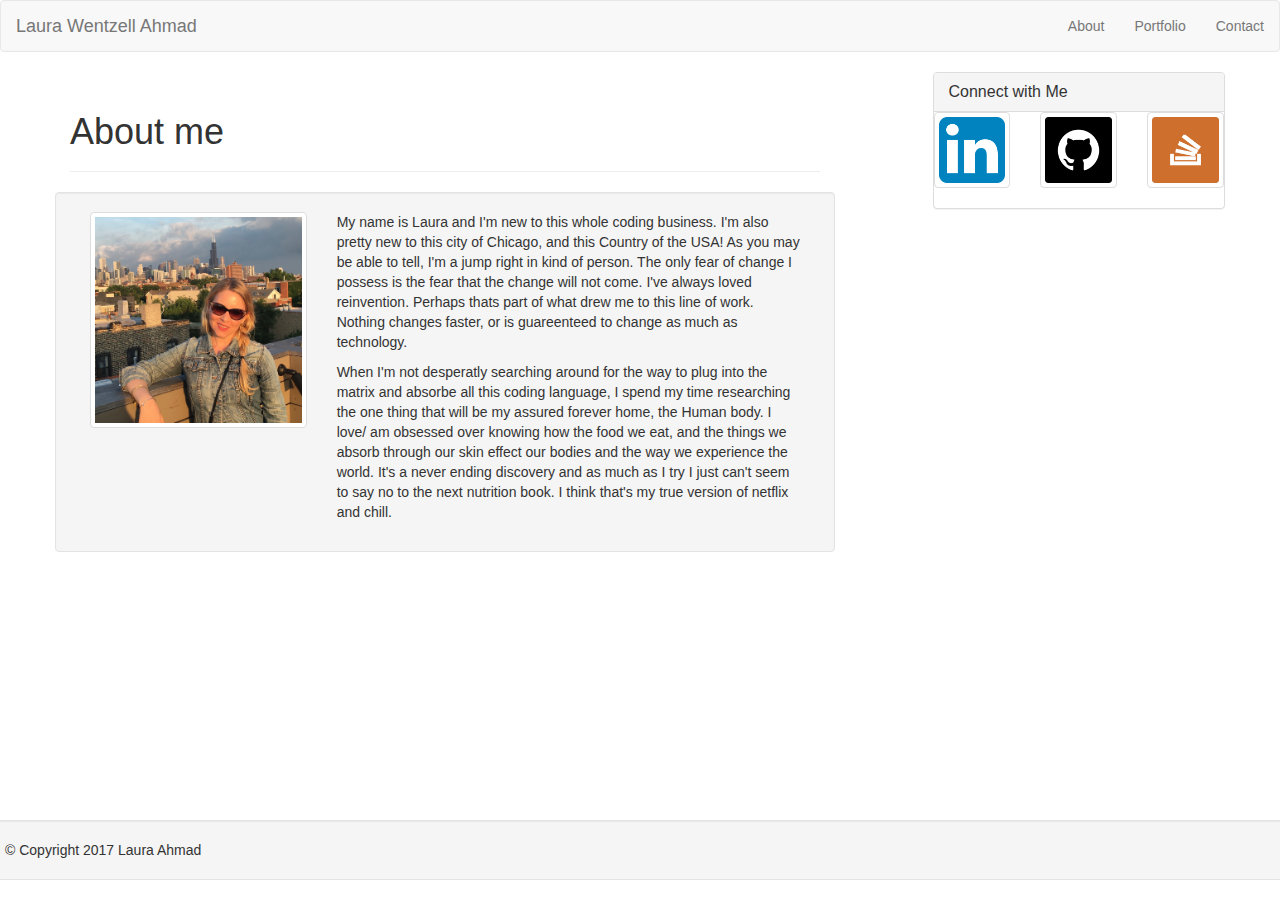
<file: index.html>
<!DOCTYPE html>
<html>

<head>
    <meta charset="UTF-8">
    <meta name="viewport" content="width=device-width, initial-scale=1">
    <title>Laura Wentzell Ahmad Portfolio</title>
    <link rel="stylesheet" type="text/css" href="assets/css/reset.css">
    <link rel="stylesheet" href="https://maxcdn.bootstrapcdn.com/bootstrap/3.3.7/css/bootstrap.min.css" integrity="sha384-BVYiiSIFeK1dGmJRAkycuHAHRg32OmUcww7on3RYdg4Va+PmSTsz/K68vbdEjh4u" crossorigin="anonymous">
</head>

<body>
    <!-- navbar -->
    <nav class="navbar navbar-default">
        <div class="container-fluid">
            <div class="navbar-header">
                <a class="navbar-brand">Laura Wentzell Ahmad</a>
            </div>
            <ul class="nav navbar-nav navbar-right">
                <li><a href="index.html" id="about">About</a></li>
                <li><a href="portfolio.html" id="portfolio">Portfolio</a></li>
                <li><a href="contact.html" id="contact">Contact</a></li>
                </li>
            </ul>
    </nav>
    </div>
    <!-- main content -->
    <div class=container>
        <div class="row">
            <!-- header -->
            <div class="col-xs-12 col-sm-8 col-md-8">
                <div class="page-header">
                    <h1>About me</h1>
                </div>
                <!-- image-->
                    <div class="row well well-md">
                        <div class="col-xs-12 col-sm-4 col-md-4">
                            <div class="thumbnail">
                                <img src="assets/images/porfolioImage200copy.jpg" alt="lauraAhmad">
                            </div>
                        </div>
                        <div class='col-xs-9 col-sm-8 col-md-8'>
                            <div class="caption">
                                <p> My name is Laura and I'm new to this whole coding business. I'm also pretty new to this city of Chicago, and this Country of the USA! As you may be able to tell, I'm a jump right in kind of person. The only fear of change I possess is the fear that the change will not come. I've always loved reinvention. Perhaps thats part of what drew me to this line of work. Nothing changes faster, or is guareenteed to change as much as technology.</p>
                                <p>When I'm not desperatly searching around for the way to plug into the matrix and absorbe all this coding language, I spend my time researching the one thing that will be my assured forever home, the Human body. I love/ am obsessed over knowing how the food we eat, and the things we absorb through our skin effect our bodies and the way we experience the world. It's a never ending discovery and as much as I try I just can't seem to say no to the next nutrition book. I think that's my true version of netflix and chill.</p>
                            </div>
                        </div>
                    </div>
                </div>
                <!-- sidebar -->
                <div class='col-xs-12 col-xs-offset-0 col-md-3 col-md-offset-1 col-sm-3 col-sm-offset-1'>
                    <div class="row">
                        <div class="panel panel-default">
                            <div class="panel-heading">
                                <h3 class="panel-title">Connect with Me</h3>
                            </div>
                            <div class="row">
                                <div class="col-xs-4 col-sm-4 col-md-4">
                                    <a href="https://www.linkedin.com/in/laura-wentzell-38219614/" class="thumbnail">
                <img src="assets/images/linkedin2.png" alt="linkedin"></a>
                                </div>
                                <div class="col-xs-4 col-sm-4 col-md-4">
                                    <a href="https://github.com/laah" class="thumbnail">
                <img src="assets/images/github2.png" alt="github"></a>
                                </div>
                                <div class="col-xs-4 col-sm-4 col-md-4">
                                    <a href="https://stackexchange.com/users/11606090/laura-wentzell" class="thumbnail">
                <img src="assets/images/stackoverflow2.png" alt="stackOverflow"></a>
                                </div>
                            </div>
                        </div>
                    </div>
            <!-- footer-->
            <div class="container-fluid">
                <div class="footer navbar-fixed-bottom">
                    <div class="row well well-med">
                        <footer>&copy; Copyright 2017 Laura Ahmad</footer>
                    </div>
                </div>
            </div>
            <script src="https://maxcdn.bootstrapcdn.com/bootstrap/3.3.7/js/bootstrap.min.js"></script>
</body>

</html>
</file>
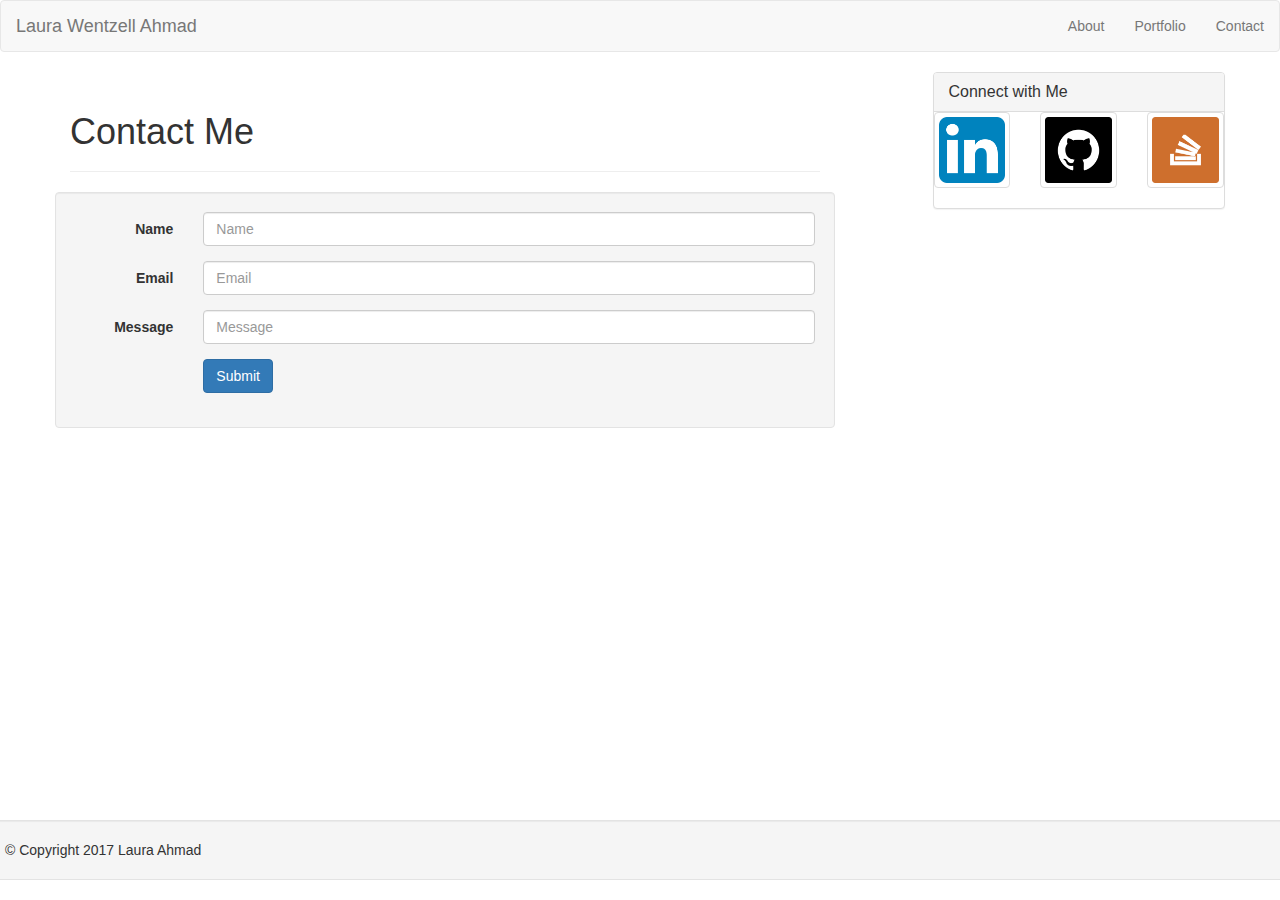
<file: contact.html>
<!DOCTYPE html>
<html>

<head>
    <meta charset="UTF-8">
      <meta name="viewport" content="width=device-width, initial-scale=1">

    <title>Laura Wentzell Ahmad Portfolio</title>
    <link rel="stylesheet" type="text/css" href="assets/css/reset.css">
    <link rel="stylesheet" href="https://maxcdn.bootstrapcdn.com/bootstrap/3.3.7/css/bootstrap.min.css" integrity="sha384-BVYiiSIFeK1dGmJRAkycuHAHRg32OmUcww7on3RYdg4Va+PmSTsz/K68vbdEjh4u" crossorigin="anonymous">
</head>

<body>
    <!-- navbar -->
    <nav class="navbar navbar-default">
        <div class="container-fluid">
            <div class="navbar-header">
                <a class="navbar-brand">Laura Wentzell Ahmad</a>
            </div>
            <ul class="nav navbar-nav navbar-right">
                <li><a href="index.html" id="about">About</a></li>
                <li><a href="portfolio.html" id="portfolio">Portfolio</a></li>
                <li><a href="contact.html" id="contact">Contact</a></li>
                </li>
            </ul>
    </nav>
    </div>
    <!-- main content -->
    <div class=container>
        <div class="row">
            <!-- header -->
            <div class="col-xs-12 col-sm-8 col-md-8">
                <div class="page-header">
                    <h1>Contact Me</h1>
                </div>
                <!-- contact form -->
                <div class="row well well-md">
                    <form class="form-horizontal">
                        <div class="form-group">
                            <label for="inputName" class="control-label col-xs-2 col-sm-2 col-md-2 col-lg-2">Name</label>
                            <div class="col-xs-10 col-sm-10 col-md-10 col-lg-10">
                                <input type="name" class="form-control" id="inputName" placeholder="Name">
                            </div>
                        </div>
                        <div class="form-group">
                            <label for="inputEmail" class="control-label col-xs-2 col-sm-2 col-md-2 col-lg-2">Email</label>
                            <div class="col-xs-10 col-sm-10 col-med-10 col-lg-10">
                                <input type="Email" class="form-control" id="inputEmail" placeholder="Email">
                            </div>
                        </div>
                        <div class="form-group">
                            <label for="inputMessage" class="control-label col-xs-2 col-sm-2 col-md-2 col-lg-2">Message</label>
                            <div class="col-xs-10 col-sm-10 col-med-10 col-lg-10">
                                <input type="Message" class="form-control" id="inputMessage" placeholder="Message">
                            </div>
                        </div>
                        <div class="form-group">
                            <div class="col-xs-offset-2 col-xs-10">
                                <button type="submit" class="btn btn-primary">Submit</button>
                            </div>
                        </div>
                    </form>
                </div>
            </div>
            <!-- sidebar -->
            <div class='col-xs-12 col-xs-offset-0 col-md-3 col-md-offset-1 col-sm-3 col-sm-offset-1'>
                <div class="row">
                    <div class="panel panel-default">
                        <div class="panel-heading">
                            <h3 class="panel-title">Connect with Me</h3>
                        </div>
                        <div class="row">
                            <div class="col-xs-4 col-sm-4 col-md-4">
                                <a href="https://www.linkedin.com/in/laura-wentzell-38219614/" class="thumbnail">
                                <img src="assets/images/linkedin2.png" alt="linkedin">
                                    </a>
                            </div>
                            <div class="col-xs-4 col-sm-4 col-md-4">
                                <a href="https://github.com/laah" class="thumbnail">
                                <img src="assets/images/github2.png" alt="github">
                                    </a>
                            </div>
                            <div class="col-xs-4 col-sm-4 col-md-4">
                                <a href="https://stackexchange.com/users/11606090/laura-wentzell" class="thumbnail">
                                <img src="assets/images/stackoverflow2.png" alt="stackOverflow">
                                    </a>
                            </div>
                        </div>
                    </div>
                </div>
                <!-- footer -->
                <div class="container-fluid">
                    <div class="footer navbar-fixed-bottom">
                        <div class="row well well-med">
                            <footer>&copy; Copyright 2017 Laura Ahmad</footer>
                        </div>
                    </div>
                </div>
                <script src="https://maxcdn.bootstrapcdn.com/bootstrap/3.3.7/js/bootstrap.min.js"></script>
</body>

</html>
</file>
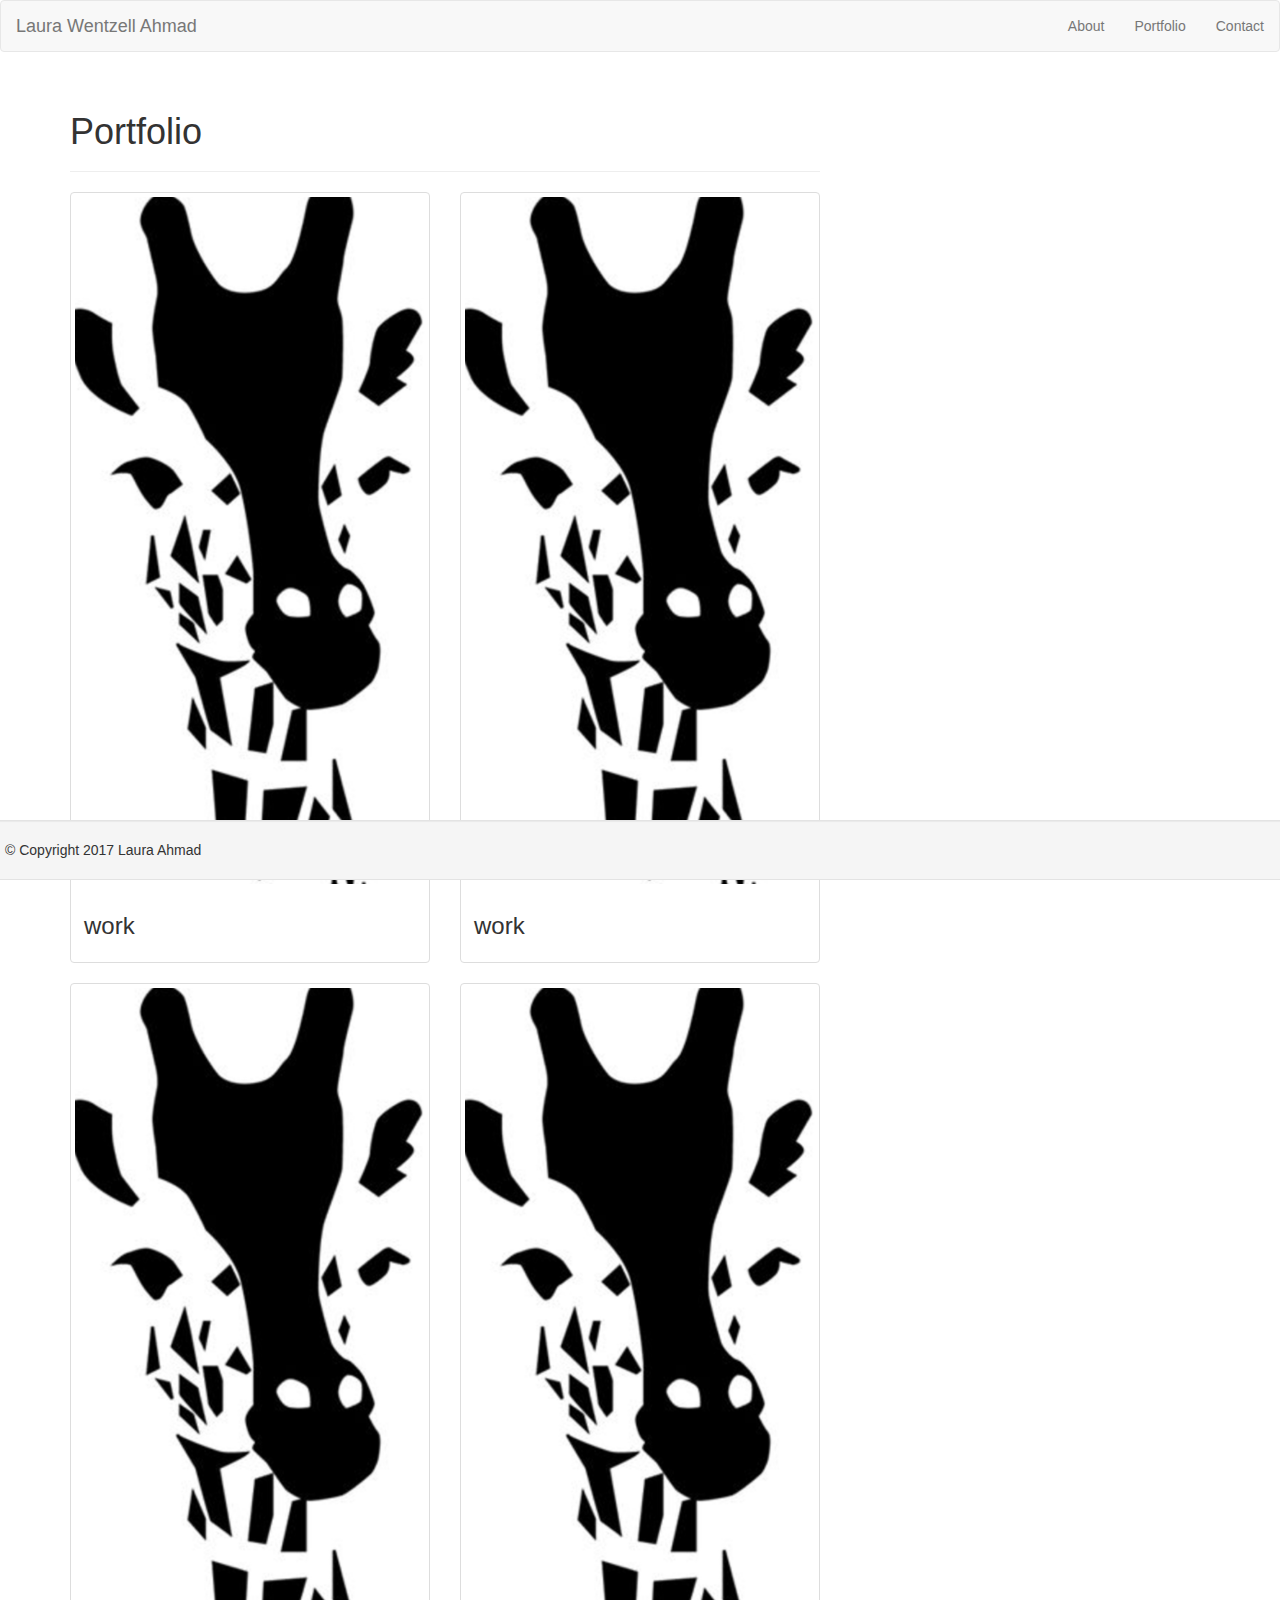
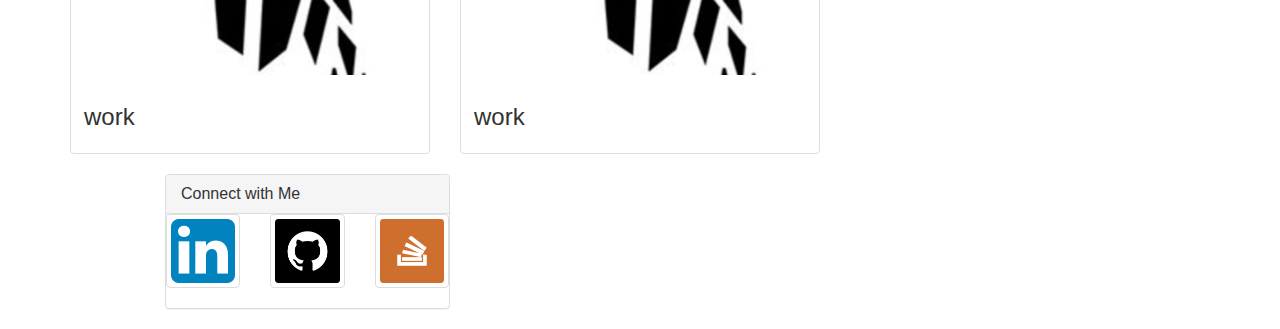
<file: portfolio.html>
<!DOCTYPE html>
<html>

<head>
    <meta charset="UTF-8">
      <meta name="viewport" content="width=device-width, initial-scale=1">

    <title>Laura Wentzell Ahmad Portfolio</title>
    <link rel="stylesheet" type="text/css" href="assets/css/reset.css">
    <link rel="stylesheet" href="https://maxcdn.bootstrapcdn.com/bootstrap/3.3.7/css/bootstrap.min.css" integrity="sha384-BVYiiSIFeK1dGmJRAkycuHAHRg32OmUcww7on3RYdg4Va+PmSTsz/K68vbdEjh4u" crossorigin="anonymous">
</head>

<body>
    <!-- navbar -->
    <nav class="navbar navbar-default">
        <div class="container-fluid">
            <div class="navbar-header">
                <a class="navbar-brand">Laura Wentzell Ahmad</a>
            </div>
            <ul class="nav navbar-nav navbar-right">
                <li><a href="index.html" id="about">About</a></li>
                <li><a href="portfolio.html" id="portfolio">Portfolio</a></li>
                <li><a href="contact.html" id="contact">Contact</a></li>
                </li>
            </ul>
    </nav>
    </div>
    <!-- main content -->
<div class=container>
        <div class="row">
            <!-- header -->
            <div class="col-xs-12 col-sm-8 col-md-8">
                <div class="page-header">
                    <h1>Portfolio</h1>
                </div>
            </div>
        </div>
<!-- thumbnails -->
    <div class="row">
        <div class="col-sm-6 col-md-4">
            <div class="thumbnail">
                <img src="assets/images/giraffe.jpg" alt="giraffe">
                <div class="caption">
                    <h3>work</h3>
                </div>
            </div>
         </div>

        <div class="col-sm-6 col-md-4">
            <div class="thumbnail">
                <img src="assets/images/giraffe.jpg" alt="giraffe">
                <div class="caption">
                    <h3>work</h3>
                </div>
            </div>
         </div>
    </div>

     <div class="row">
        <div class="col-sm-6 col-md-4">
            <div class="thumbnail">
                <img src="assets/images/giraffe.jpg" alt="giraffe">
                <div class="caption">
                    <h3>work</h3>
                </div>
            </div>
         </div>

        <div class="col-sm-6 col-md-4">
            <div class="thumbnail">
                <img src="assets/images/giraffe.jpg" alt="giraffe">
                <div class="caption">
                    <h3>work</h3>
                </div>
            </div>
         </div>
    </div>

<!-- sidebar -->
    <div class='col-xs-12 col-xs-offset-0 col-md-3 col-med-offset-1 col-sm-3 col-sm-offset-1'>
        <div class="row">
            <div class="panel panel-default">
                <div class="panel-heading">
                    <h3 class="panel-title">Connect with Me</h3>
                </div>
        <div class="row">
            <div class="col-xs-4 col-sm-4 col-md-4">
                <a href="https://www.linkedin.com/in/laura-wentzell-38219614/" class="thumbnail">
                <img src="assets/images/linkedin2.png" alt="linkedin"></a>
            </div>

            <div class="col-xs-4 col-sm-4 col-md-4">
                <a href="https://github.com/laah" class="thumbnail">
                <img src="assets/images/github2.png" alt="github"></a>
            </div>

            <div class="col-xs-4 col-sm-4 col-md-4">
                <a href="https://stackexchange.com/users/11606090/laura-wentzell" class="thumbnail">
                <img src="assets/images/stackoverflow2.png" alt="stackOverflow"></a>
            </div>
        </div>
            </div>
        </div>
    </div>
</div>
<!-- footer -->
 <div class="container-fluid">
                <div class="footer navbar-fixed-bottom">
                    <div class="row well well-md">
                        <footer>&copy; Copyright 2017 Laura Ahmad</footer>
                    </div>
                </div>
</div>

<script src="https://maxcdn.bootstrapcdn.com/bootstrap/3.3.7/js/bootstrap.min.js"></script>

</body>

</html>
</file>
